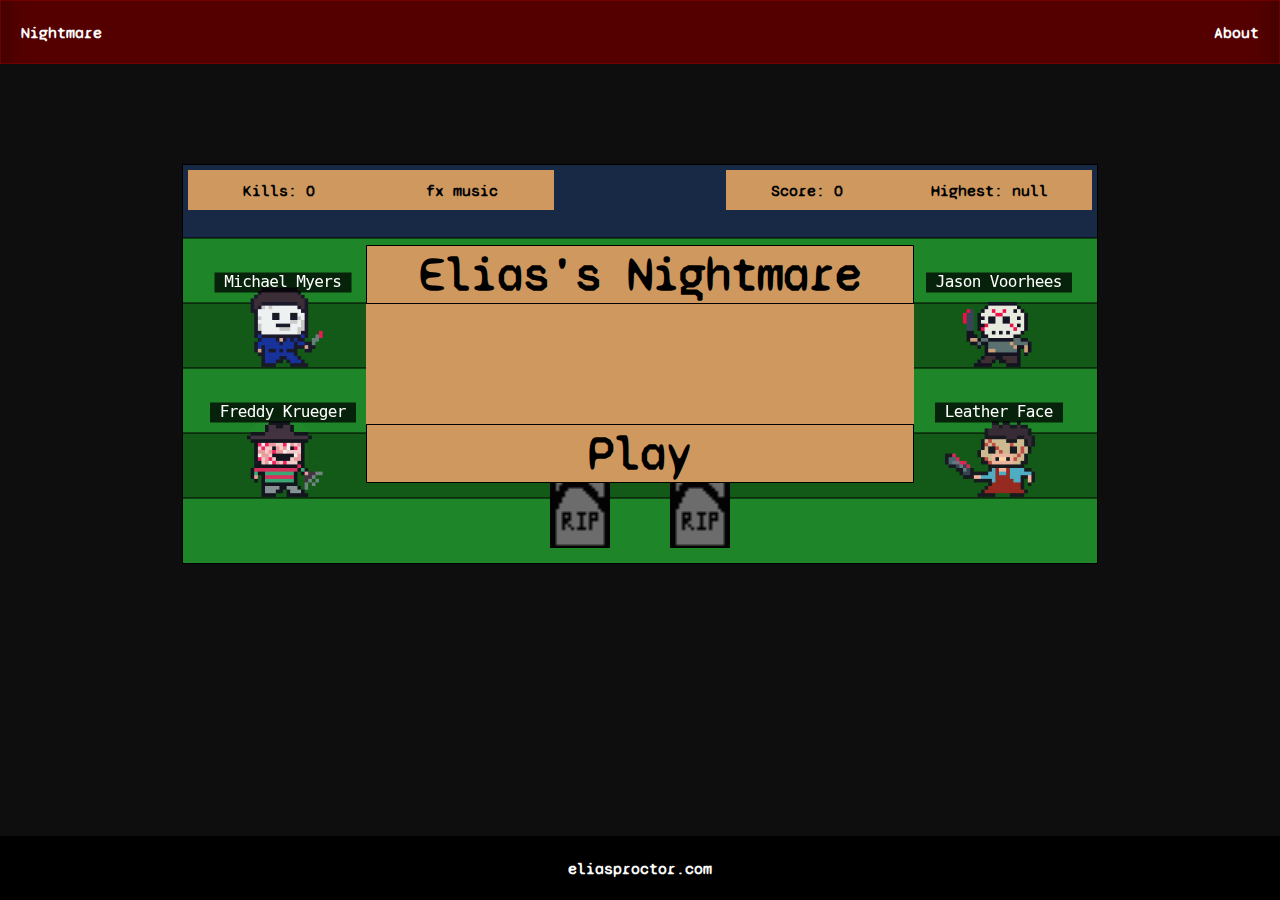
<file: index.html>
<!DOCTYPE html>
<html lang="en">
<head>
    <meta charset="UTF-8">
    <meta name="viewport" content="width=device-width, initial-scale=1.0">
    <title>Elias's Nightmare</title>
    <link rel="stylesheet" href="css/main.css">
</head>
<body>
    <header>
        <a href="index.html" class="brand">Nightmare</a>
        <nav>
            <a href="about.html" class="brand">About</a>
        </nav>
    </header>

    <main>
        <div class="game">
            <canvas id="myCanvas" ></canvas>
            <div class="game__tools">
                <div class="kills">Kills: 0</div>
                <div>
                    <span>fx</span>
                    <span>music</span>
                </div>
            </div>
            <div class="game__score">
                <div class="score">Score: 0</div>
                <div class="high-score">Highest: 0</div>
            </div>
            <div class="game__menu">
                <div class="game-title">
                    Elias's Nightmare
                </div>
                <div class="button play-button">
                    Play
                </div>
            </div>
        </div>
        <script src="js/app.js" type="module"></script>
    </main>
    <footer>
        <a target="_blank" class="brand" href="http://eliasproctor.com">eliasproctor.com</a>
    </footer>
</body>
</html>
</file>
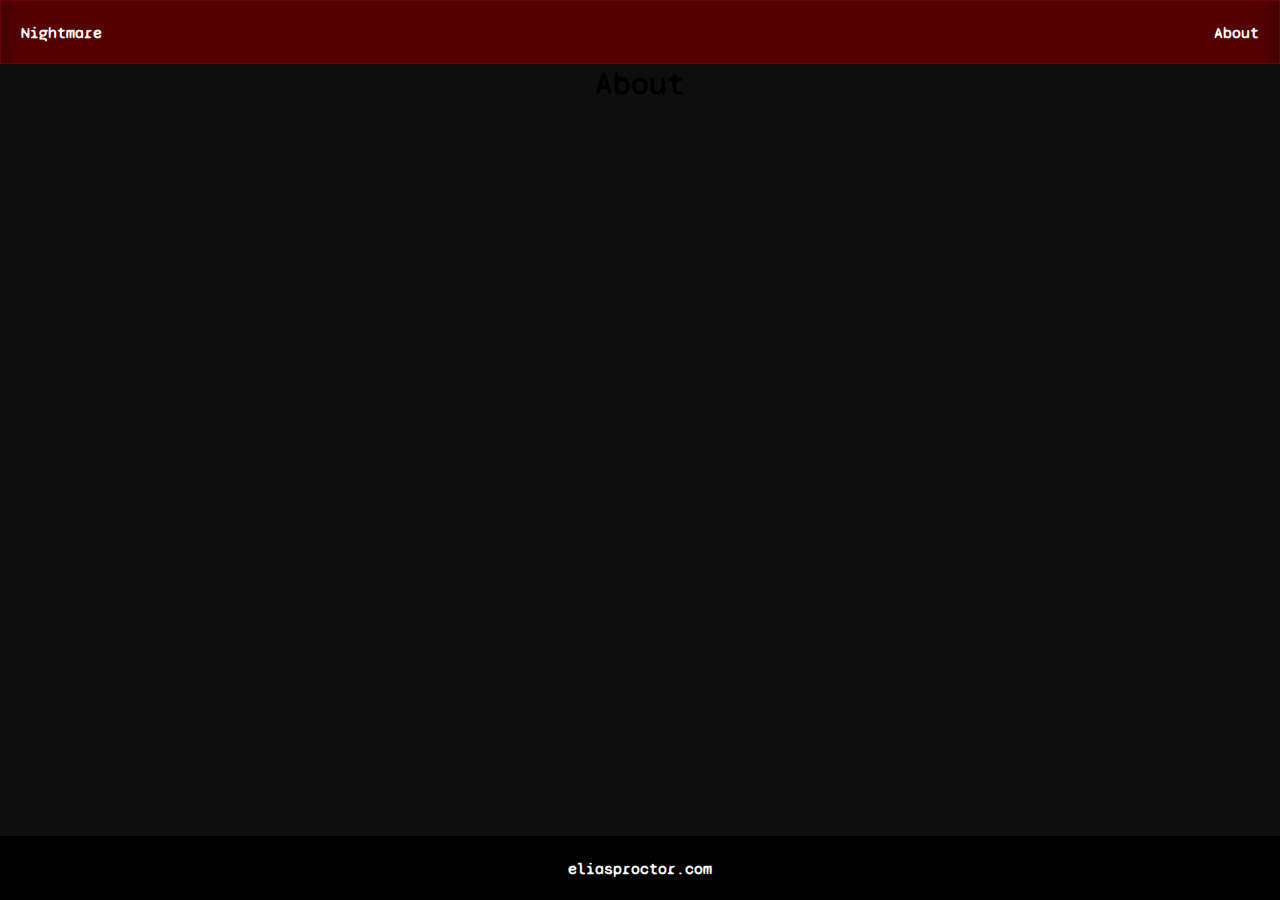
<file: about.html>
<!DOCTYPE html>
<html lang="en">
<head>
    <meta charset="UTF-8">
    <meta name="viewport" content="width=device-width, initial-scale=1.0">
    <title>Elias's Nightmare</title>
    <link rel="stylesheet" href="css/main.css">
</head>
<body>
    <header>
        <a href="index.html" class="brand">Nightmare</a>
        <nav>
            <a href="about.html" class="brand">About</a>
        </nav>
    </header>

    <main>
        <h1>About</h1>
    </main>
    <footer>
        <a target="_blank" class="brand" href="http://eliasproctor.com">eliasproctor.com</a>
    </footer>
</body>
</html>
</file>
<file: css/main.css>
@import url('https://fonts.googleapis.com/css2?family=Syne+Mono&display=swap');

*{
    box-sizing: border-box;
    padding: 0;
    margin: 0;
}

body,html{
    overflow-x: hidden;
}

body{
    font-family: 'Syne Mono',monospace,sans-serif;
    font-weight: bold;
}

#myCanvas{
    width: 100%;
    height: 100%;
}

a{
    color: white;
    text-decoration: none;
}

.brand{
    transition: all 1s ease;
    
}
.brand:hover{
    font-size: 2rem;
}

.game{

    height: 400px;
    width: 916px;
    border: 1px solid black;
    margin-top: 100px;
    position: relative;
    overflow: hidden;
}

.game__menu{
    position: absolute;
    left: calc(50% - 30%);
    top: calc(50% - 30%);
    width: 60%;
    height: 60%;
    z-index: 100;
    background-color: rgba(206,152,95,1);
    display: grid;
    grid-template-columns: repeat(2,1fr);
    grid-template-rows: repeat(4, 1fr);
    grid-template-areas: "title title" ". ." ". ." "play play";
    grid-gap: 5px;
    transition: transform 2s ease-in;
}

.game__menu *{
    display: flex;
    align-items: center;
    justify-content: center;
}


.game__tools{
    display: flex;
    justify-content: space-around;
    align-items: center;
    background-color: rgba(206,152,95,1);
    position: absolute;
    left: 5px;
    top: 5px;
    width: 40%;
    height: 40px;
}

.game__score{
    position: absolute;
    background-color: rgba(206,152,95,1);
    top: 5px;
    right: 5px;
    width: 40%;
    height: 40px;
    display: flex;
    align-items: center;
    justify-content: space-around;
}

.button{
    display: flex;
    justify-content: center;
    align-items: center;
}

.button:hover{
    cursor: pointer;
}

.play-button{
    grid-area: play;
    font-size: 3rem;
    border: 1px solid black;
}

.game-title{
    grid-area: title;
    font-size: 3rem;
    border: 1px solid black;
}

.remove{
    transition: transform .5s ease-in;
    transform: translateY(-150%);
}

body,html{
    height: 100%;
}

body{
    display: grid;
    grid-template-rows: 4rem 1fr auto;
    grid-template-columns: 100vw;
    grid-template-areas: "header" "main" "footer";
}

header{
    z-index: 200;
    width: 100vw;
    position: fixed;
    top: 0;
    left: 0;
    height: 4rem;
    grid-area: header;
    background-color: #540000;
    border: 1px solid #700000;
    box-shadow: inset 25px 0 25px -25px rgba(0,0,0,0.4), inset -25px 0 25px -25px rgba(0,0,0,0.4);
    display: flex;
    align-items: center;
    justify-content: space-between;
    padding: 20px;
}

main{
    grid-area: main;
    background-color: #0e0e0e;
    display: flex;
    flex-direction: column;
    align-items: center;
}

footer{
    grid-area: footer;
    background-color: black;
    height: 4rem;
    display: flex;
    justify-content: center;
    align-items: center;
}
</file>
